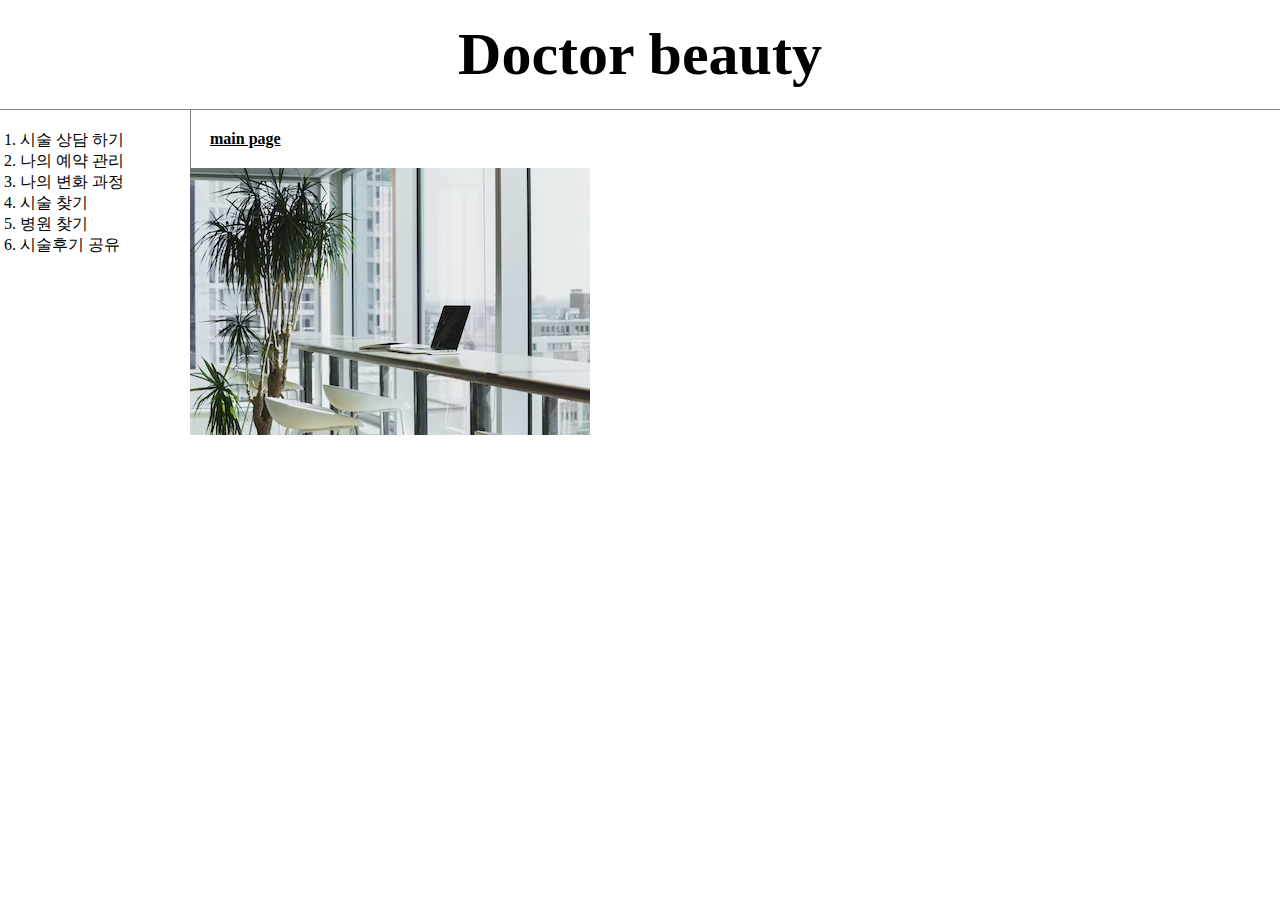
<file: index.html>
<html>
<head>
    <title>Doctor beauty</title>
    <meta charset="utf-8">
    <link rel="stylesheet" href="style.css">
</head>


<body>
    <h1><a href="index.html">Doctor beauty</a></h1>  

    <div id="grid">
        <div id="list">
            <ol>
                <li><a href="1.html">시술 상담 하기</a></li>
                <li><a href="2.html">나의 예약 관리</a></li>
                <li><a href="3.html">나의 변화 과정</a></li>
                <li><a href="4.html">시술 찾기</a></li>
                <li><a href="5.html">병원 찾기</a></li>
                <li><a href="6.html">시술후기 공유</a></li>
            </ol>
        </div>  

        <div id="contents">
            <p style="margin: 0; padding:20px;"><strong><u>main page</u></strong></p>
            <img src="image1.avif">
        <div>
    </div>

</body>
</html>
</file>
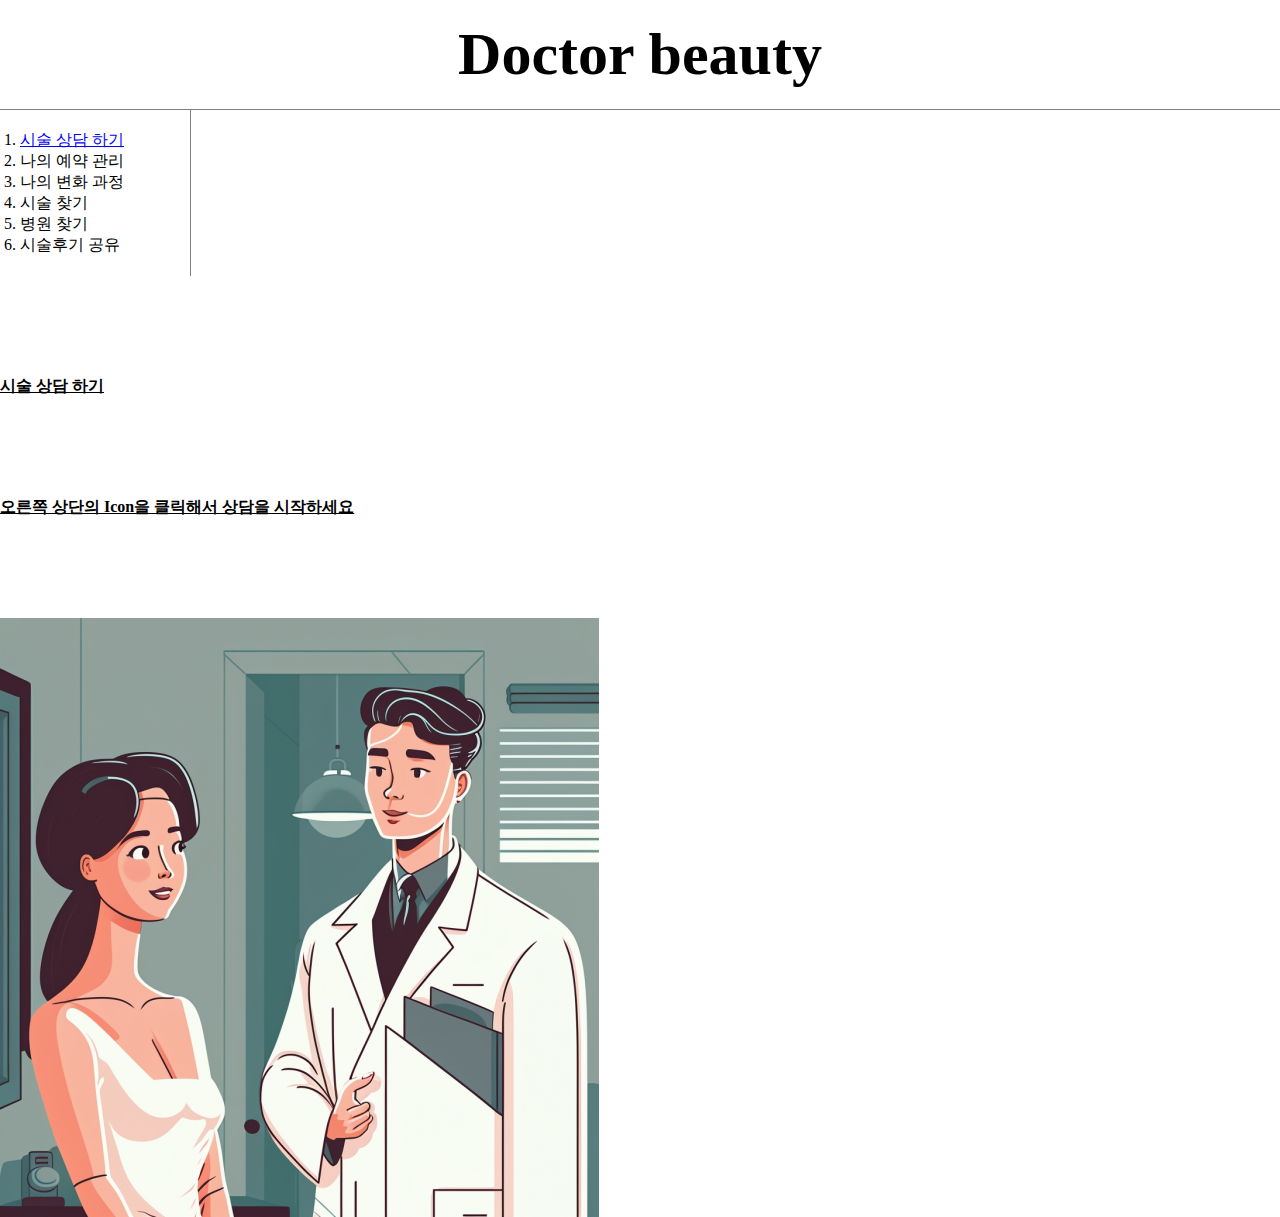
<file: 1.html>
<html>
<head>
    <title>Doctor beauty</title>
    <meta charset="utf-8">
    <link rel="stylesheet" href="style.css">
</head>


<body>
    <h1><a href="index.html">Doctor beauty</a></h1>  

    <ol>
        <li><a href="1.html" style="color:blue;text-decoration: underline;">시술 상담 하기</a></li>
        <li><a href="2.html">나의 예약 관리</a></li>
        <li><a href="3.html">나의 변화 과정</a></li>
        <li><a href="4.html">시술 찾기</a></li>
        <li><a href="5.html">병원 찾기</a></li>
        <li><a href="6.html">시술후기 공유</a></li>
    </ol>



    <p style="margin-top:100px;"><strong><u>시술 상담 하기</u></strong></p>
    <p style="margin-top:100px;"><strong><u>오른쪽 상단의 Icon을 클릭해서 상담을 시작하세요</u></strong></p>
    
    <p style="margin-top:100px;">
        <!--Start of Tawk.to Script-->
        <script type="text/javascript">
            var Tawk_API=Tawk_API||{}, Tawk_LoadStart=new Date();
            (function(){
            var s1=document.createElement("script"),s0=document.getElementsByTagName("script")[0];
            s1.async=true;
            s1.src='https://embed.tawk.to/63f20d6831ebfa0fe7ee15bf/1gpko8oiq';
            s1.charset='UTF-8';
            s1.setAttribute('crossorigin','*');
            s0.parentNode.insertBefore(s1,s0);
            })();
            </script>
            <!--End of Tawk.to Script-->
    </p>

    <img src="consulting.png">
</body>
</html>
</file>
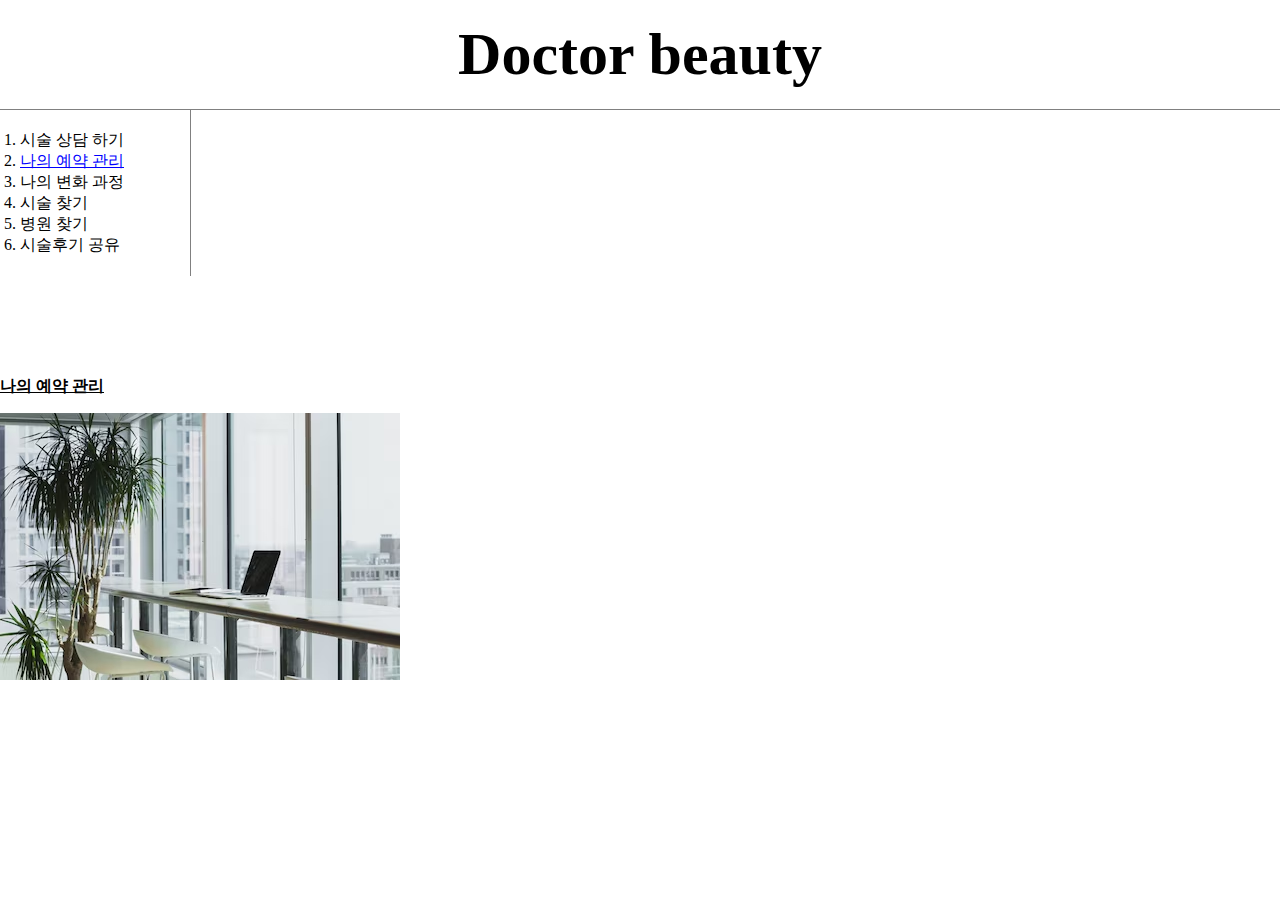
<file: 2.html>
<html>
<head>
    <title>Doctor beauty</title>
    <meta charset="utf-8">
    <link rel="stylesheet" href="style.css">
</head>


<body>
    <h1><a href="index..html">Doctor beauty</a></h1>  

    <ol>
        <li><a href="1.html">시술 상담 하기</a></li>
        <li><a href="2.html" style="color:blue;text-decoration: underline;">나의 예약 관리</a></li>
        <li><a href="3.html">나의 변화 과정</a></li>
        <li><a href="4.html">시술 찾기</a></li>
        <li><a href="5.html">병원 찾기</a></li>
        <li><a href="6.html">시술후기 공유</a></li>
    </ol>



    <p style="margin-top:100px;"><strong><u>나의 예약 관리</u></strong></p>


    <img src="image1.avif">
</body>
</html>
</file>
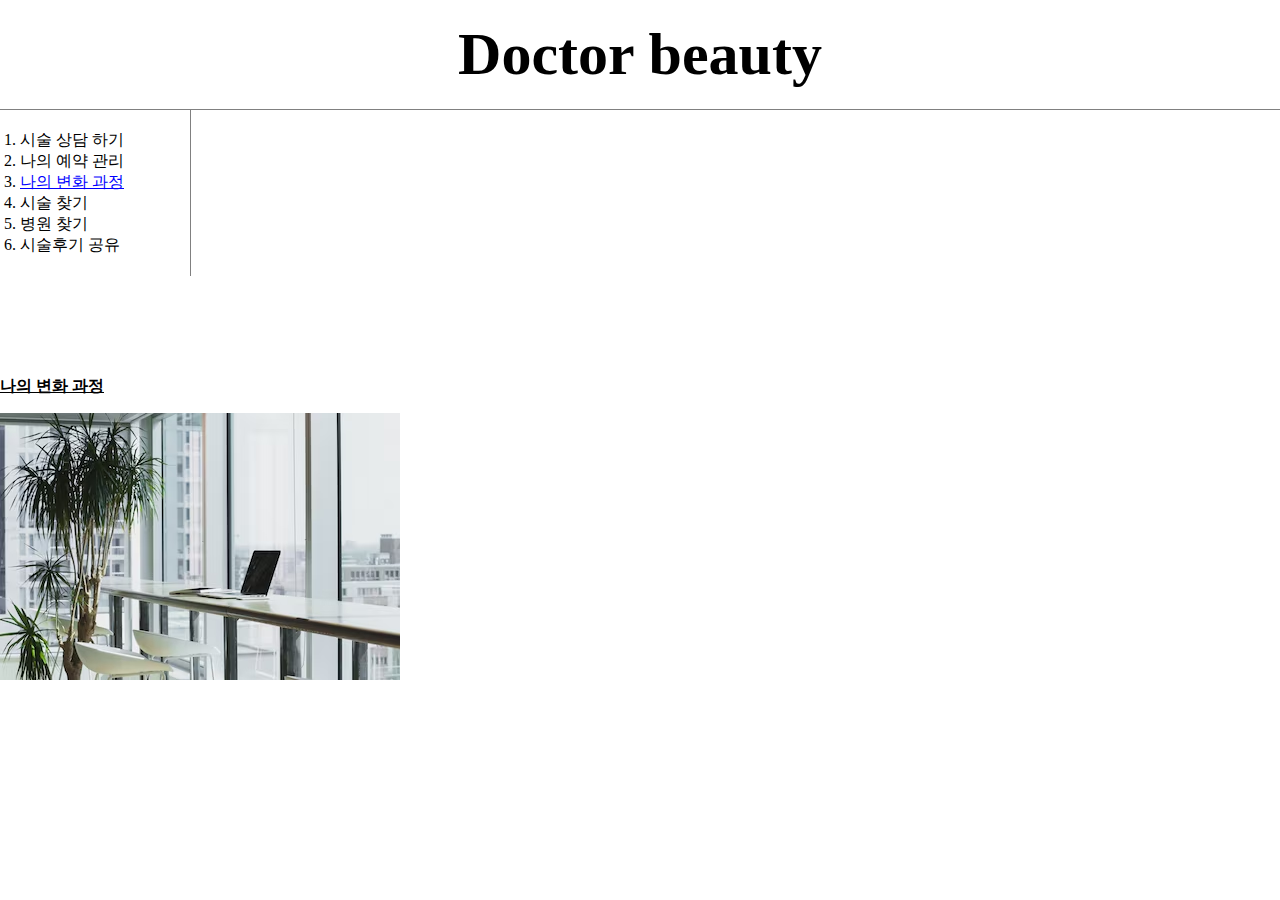
<file: 3.html>
<html>
<head>
    <title>Doctor beauty</title>
    <meta charset="utf-8">
    <link rel="stylesheet" href="style.css">
</head>


<body>
    <h1><a href="index..html">Doctor beauty</a></h1>  

    <ol>
        <li><a href="1.html">시술 상담 하기</a></li>
        <li><a href="2.html">나의 예약 관리</a></li>
        <li><a href="3.html" style="color:blue;text-decoration: underline;">나의 변화 과정</a></li>
        <li><a href="4.html">시술 찾기</a></li>
        <li><a href="5.html">병원 찾기</a></li>
        <li><a href="6.html">시술후기 공유</a></li>
    </ol>



    <p style="margin-top:100px;"><strong><u>나의 변화 과정</u></strong></p>


    <img src="image1.avif">
</body>
</html>
</file>
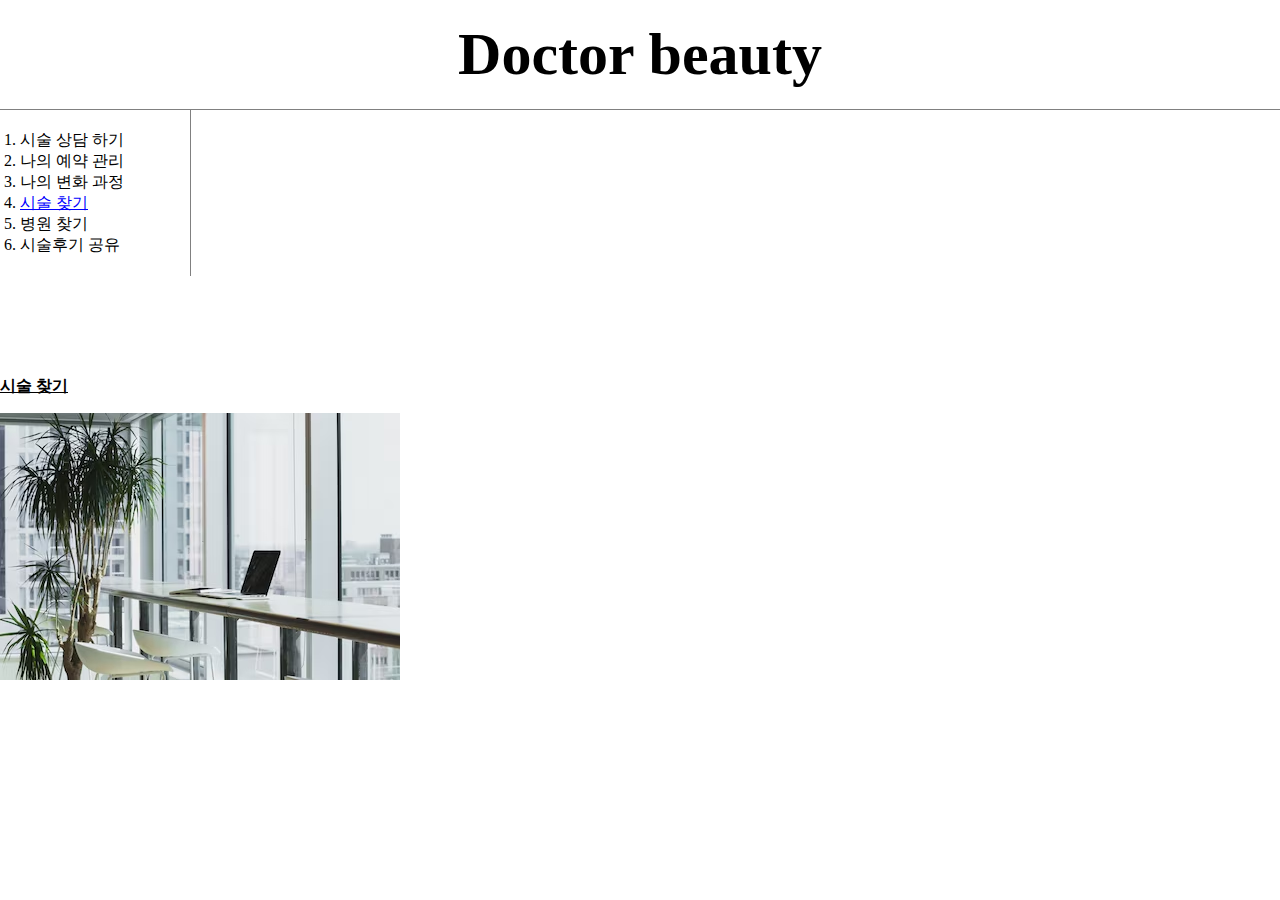
<file: 4.html>
<html>
<head>
    <title>Doctor beauty</title>
    <meta charset="utf-8">
    <link rel="stylesheet" href="style.css">
</head>


<body>
    <h1><a href="index..html">Doctor beauty</a></h1>  

    <ol>
        <li><a href="1.html">시술 상담 하기</a></li>
        <li><a href="2.html">나의 예약 관리</a></li>
        <li><a href="3.html">나의 변화 과정</a></li>
        <li><a href="4.html" style="color:blue;text-decoration: underline;">시술 찾기</a></li>
        <li><a href="5.html">병원 찾기</a></li>
        <li><a href="6.html">시술후기 공유</a></li>
    </ol>



    <p style="margin-top:100px;"><strong><u>시술 찾기</u></strong></p>


    <img src="image1.avif">
</body>
</html>
</file>
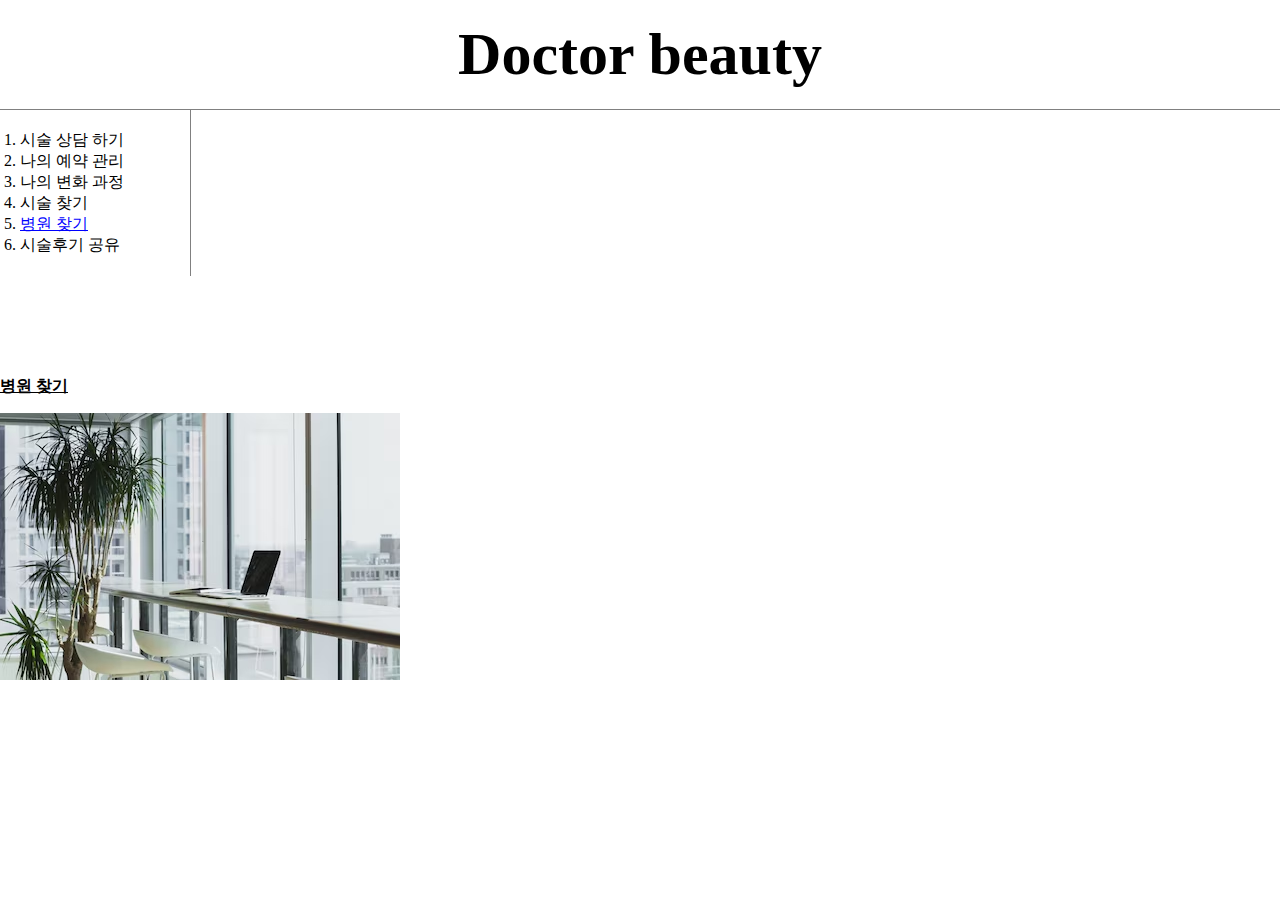
<file: 5.html>
<html>
<head>
    <title>Doctor beauty</title>
    <meta charset="utf-8">
    <link rel="stylesheet" href="style.css">
</head>


<body>
    <h1><a href="index..html">Doctor beauty</a></h1>  

    <ol>
        <li><a href="1.html">시술 상담 하기</a></li>
        <li><a href="2.html">나의 예약 관리</a></li>
        <li><a href="3.html">나의 변화 과정</a></li>
        <li><a href="4.html">시술 찾기</a></li>
        <li><a href="5.html" style="color:blue;text-decoration: underline;">병원 찾기</a></li>
        <li><a href="6.html">시술후기 공유</a></li>
    </ol>



    <p style="margin-top:100px;"><strong><u>병원 찾기</u></strong></p>


    <img src="image1.avif">
</body>
</html>
</file>
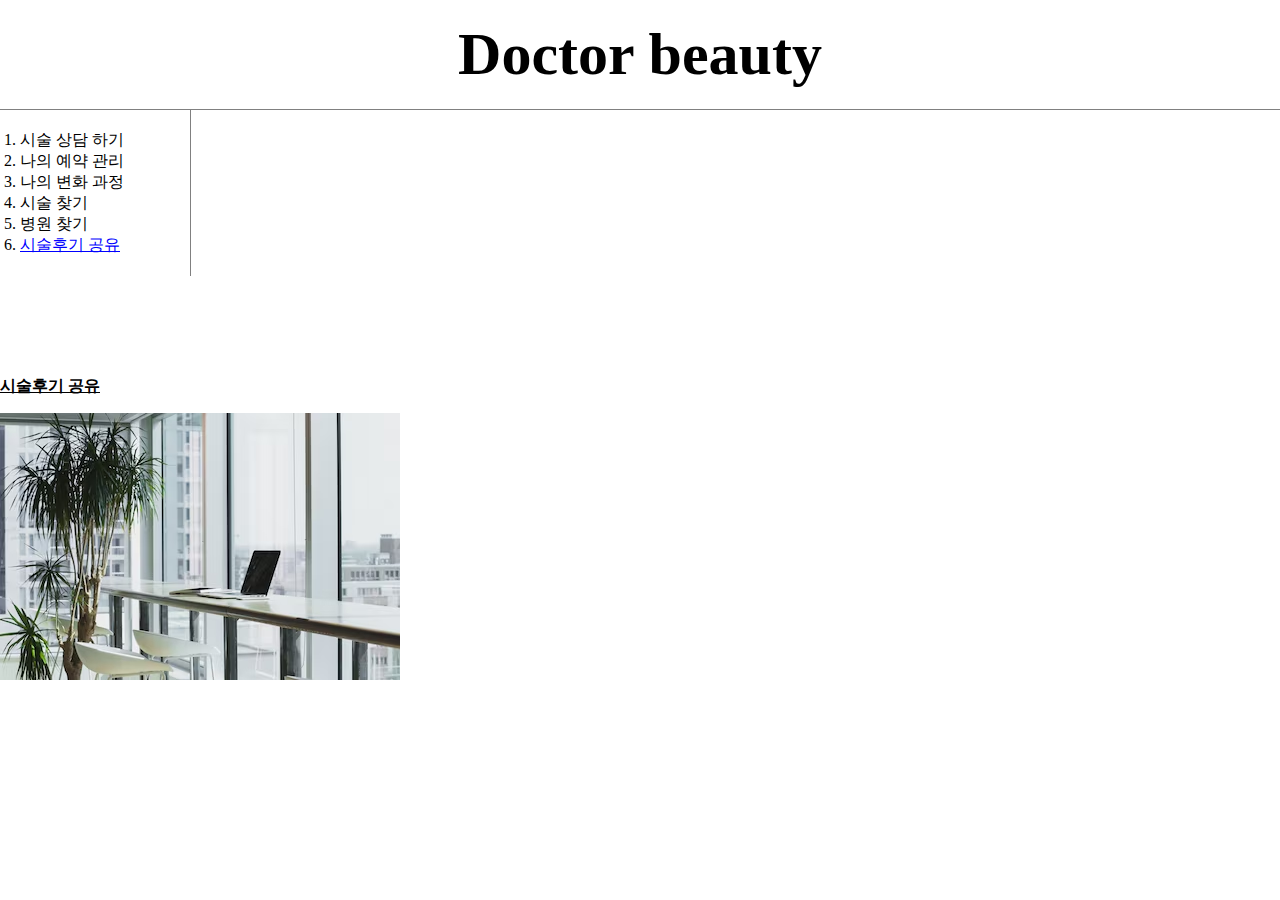
<file: 6.html>
<html>
<head>
    <title>Doctor beauty</title>
    <meta charset="utf-8">
    <link rel="stylesheet" href="style.css">
</head>


<body>
    <h1><a href="index.html">Doctor beauty</a></h1>  

    <ol>
        <li><a href="1.html">시술 상담 하기</a></li>
        <li><a href="2.html">나의 예약 관리</a></li>
        <li><a href="3.html">나의 변화 과정</a></li>
        <li><a href="4.html">시술 찾기</a></li>
        <li><a href="5.html">병원 찾기</a></li>
        <li><a href="6.html" style="color:blue;text-decoration: underline;">시술후기 공유</a></li>
    </ol>



    <p style="margin-top:100px;"><strong><u>시술후기 공유</u></strong></p>


    <img src="image1.avif">
</body>
</html>
</file>
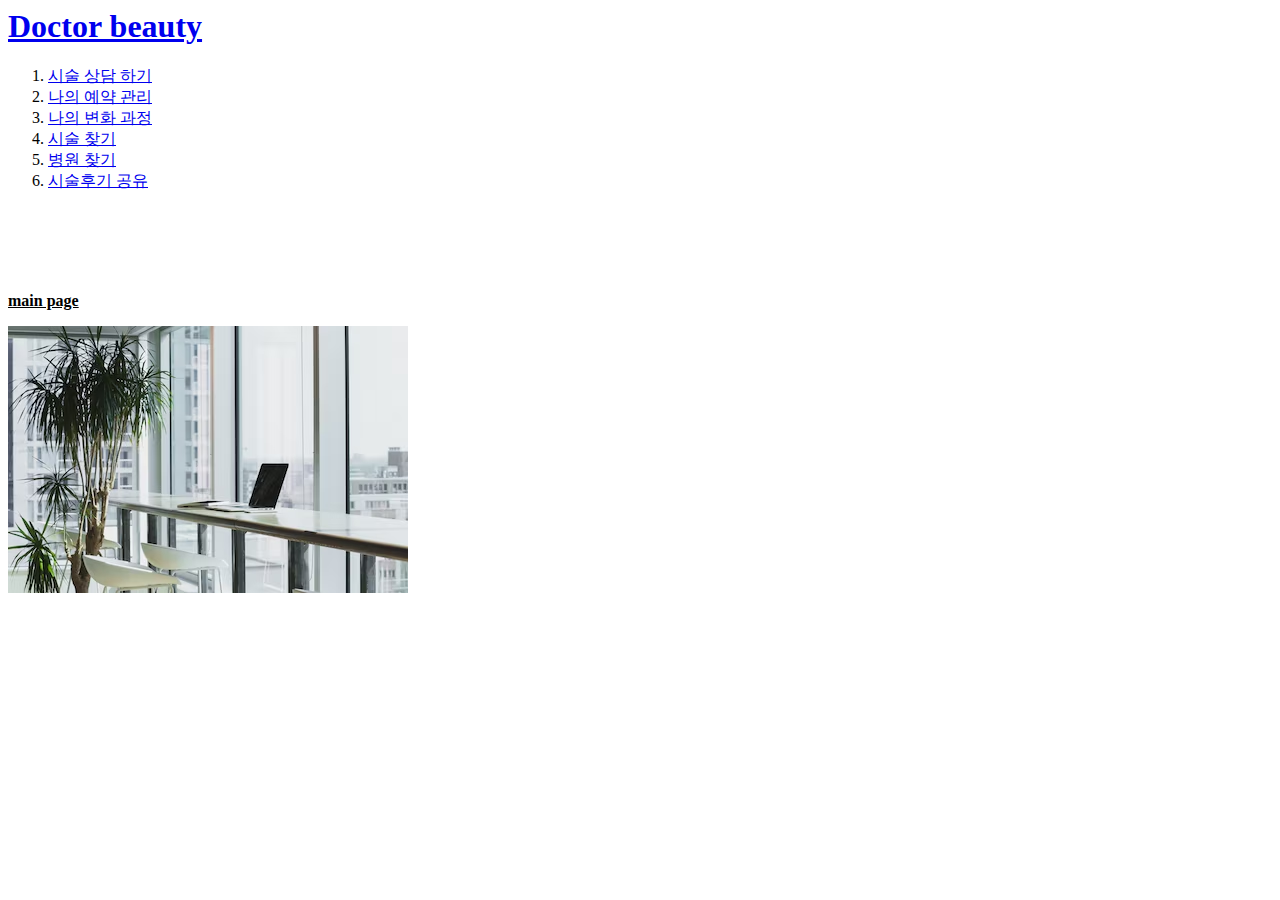
<file: main.html>
<html>
<head>
    <title>Doctor beauty</title>
    <meta charset="utf-8">
</head>


<body>
    <h1><a href="index.html">Doctor beauty</a></h1>  

    <ol>
        <li><a href="1.html">시술 상담 하기</a></li>
        <li><a href="2.html">나의 예약 관리</a></li>
        <li><a href="3.html">나의 변화 과정</a></li>
        <li><a href="4.html">시술 찾기</a></li>
        <li><a href="5.html">병원 찾기</a></li>
        <li><a href="6.html">시술후기 공유</a></li>
    </ol>


    <p style="margin-top:100px;"><strong><u>main page</u></strong></p>


    <img src="image1.avif">
</body>
</html>
</file>
<file: style.css>
body{
    margin:0;
}
a {
    color:black;
    text-decoration: none;
}
h1 {
    font-size: 60px;
    text-align: center;
    border-bottom: 1px solid gray;
    margin: 0;
    padding: 20px;
}
ol{
    border-right: 1px solid gray;
    width: 150px;
    margin: 0;
    padding: 20px;

}
#grid{
    display: grid;
    grid-template-columns: 190px 1fr;
}
@media(max-width:800px)
{
    #grid{
        display: block;
    }
    ol{
        border-right:none;
    }
}
</file>
